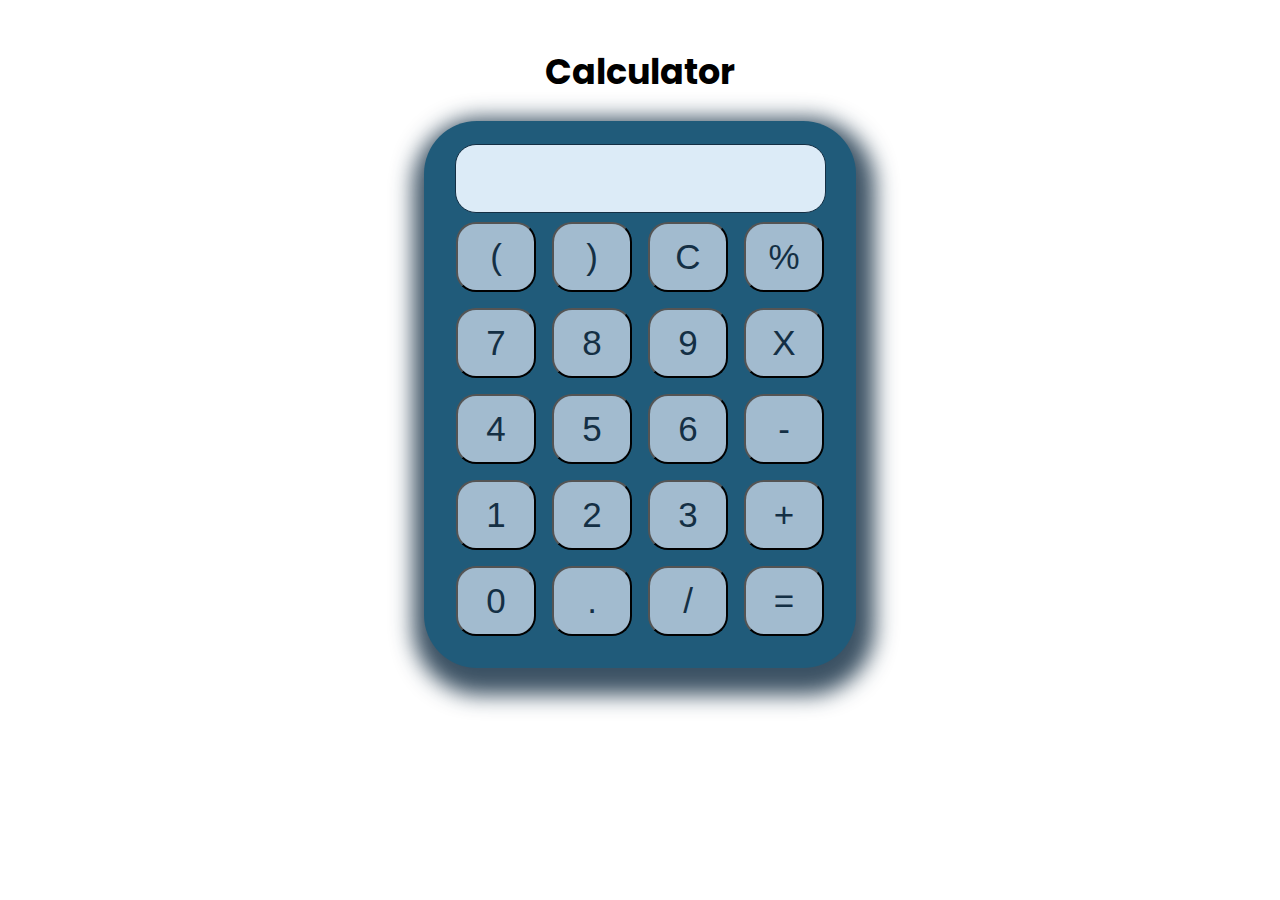
<file: Calculator/calculator.html>
<!DOCTYPE html>
<html lang="en">

<head>
    <meta charset="UTF-8">
    <meta http-equiv="X-UA-Compatible" content="IE=edge">
    <meta name="viewport" content="width=device-width, initial-scale=1.0">
    <title>Calculator</title>
    <link rel="stylesheet" href="calculator.css">
</head>

<body>
    <div class="container">
        <h1>Calculator</h1>
       <div class="calculator">
        <input type="text" name="screen" id="screen">
        <table>
            <tr>
                <td><button>(</button></td>
                <td><button>)</button></td>
                <td><button>C</button></td>
                <td><button>%</button></td>
            </tr>
            <tr>
                <td><button>7</button></td>
                <td><button>8</button></td>
                <td><button>9</button></td>
                <td><button>X</button></td>
            </tr>
            <tr>
                <td><button>4</button></td>
                <td><button>5</button></td>
                <td><button>6</button></td>
                <td><button>-</button></td>
            </tr>
            <tr>
                <td><button>1</button></td>
                <td><button>2</button></td>
                <td><button>3</button></td>
                <td><button>+</button></td>
            </tr>
            <tr>
                <td><button>0</button></td>
                <td><button>.</button></td>
                <td><button>/</button></td>
                <td><button>=</button></td>
            </tr>
        </table>
       </div>
    </div>
    <script src="calculator.js"></script>
</body>

</html>
</file>
<file: Calculator/calculator.css>
@import url('https://fonts.googleapis.com/css2?family=Poppins:ital,wght@0,200;0,300;0,400;0,500;0,600;0,700;0,800;0,900;1,100&display=swap');
body
{
    font-family: 'Poppins', sans-serif;
}
.container{
    text-align: center;
    margin-top:45px
}

table{
    margin: auto;
}

input{
    border-radius: 21px;
    border: 1px solid  rgb(20,47,68);
    font-size:34px;
    height: 65px;
    width: 365px;
    color: rgb(20,47,68);
    background: rgb(220, 235, 247);
}

button{
    border-radius: 20px;
    font-size: 35px;
    background: rgb(162,187,207);
    width: 80px;
    height: 70px;
    margin: 6px;
    color: rgb(20,47,68);
}

.calculator{ 
    /* border: 4px solid rgb(162,187,207); */
    background-color: rgb(32,91,122);
    padding: 23px;
    border-radius: 53px;
    display: inline-block;
    box-shadow: 4px 12px 21px 15px rgba(20,47,68,0.83);
}

h1{
    font-size: 35px;
  
}
</file>
